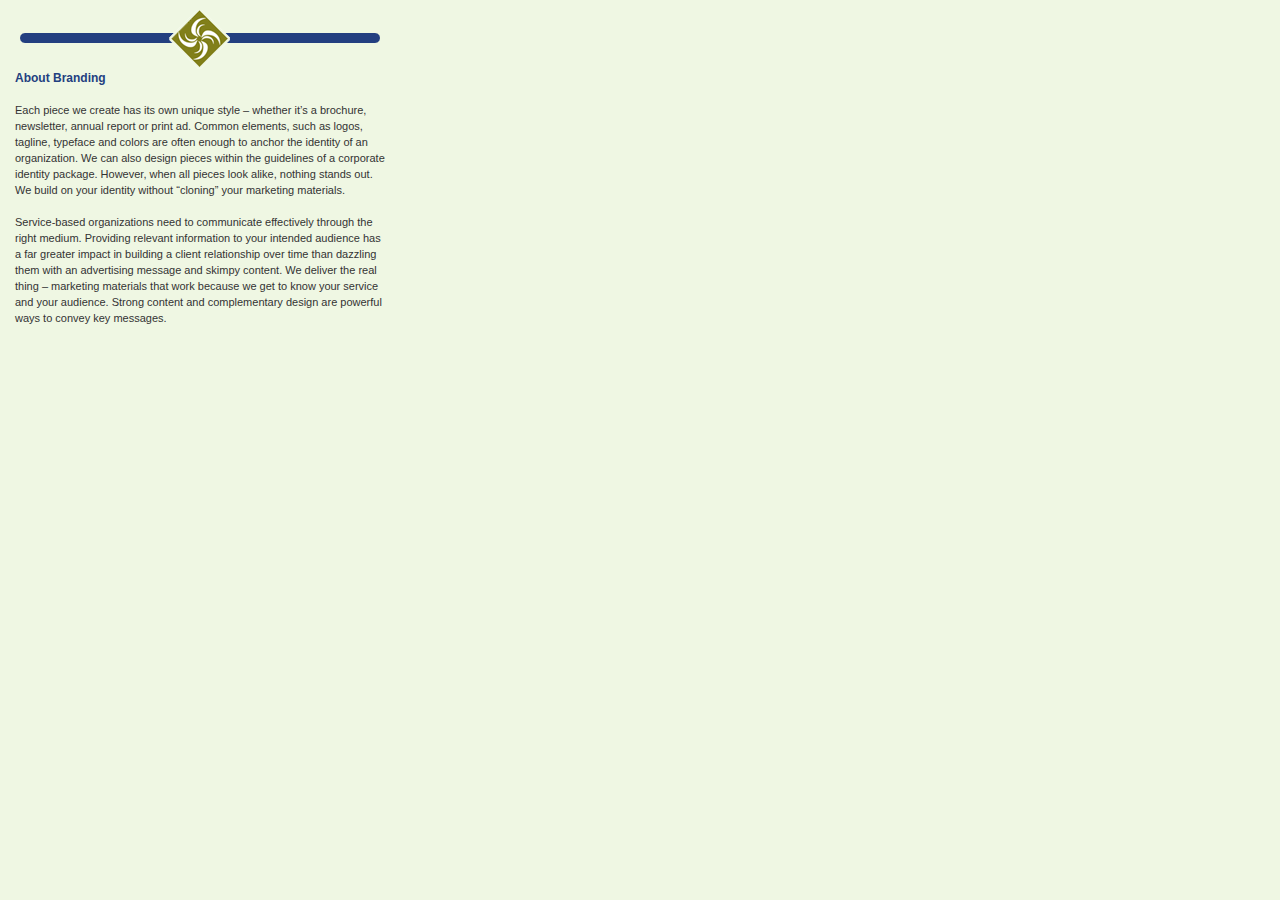
<file: about_branding.html>
<html>
<head>
<meta http-equiv="Content-Language" content="en-us">
<title>Cezat Creative Resources | Marketing Communication Products</title>

<meta name="keywords" content="marketing, newsletters, brochures, direct mail, springboard, specialty publications, copywriting, writing, healthcare, graphics, design, annual report, case statement, speech writing, senior marketing, publications consulting, marketing consulting, fundraising, philanthropy, print coordination, cezat, liz, elizabeth, michigan, plymouth, medical.">

<meta name="description" content="Cezat Creative Resources, Provides niche marketing for service-based organizations, professional services groups (e.g. medical, dental, financial, etc.), corporate departments (philanthropy, human resources) and hospitals, senior living centers and other organizations. We offer marketing consulting and communication materials such as speeches, reports, brochures, newsletters, publications, case statements and direct mail.">

<meta name="language" content="en-us">

<meta name="author" content="Cezat Creative Resources ">

<meta name="revisit-after" content="30 days">

<meta http-equiv="Content-Type" content="text/html; charset=windows-1252">

<link href="css/cezat_arial.css" rel="stylesheet" type="text/css">
<script type="text/javascript" src="js/common.js"></script>
</head>
<body leftMargin=0 topMargin=0 marginwidth="0" marginheight="0" bgcolor="#EFF7E3">

							<table border="0" width="400" cellspacing="0" cellpadding="0" id="table1">
								<tr>
									<td width="15">&nbsp;</td>
									<td width="370" valign="top">
								<p class="bodytext"><img src="images/tri_logo_head.gif" width="370" height="70"></p>
								<p class="bodytext"><span class="titleBlue">About Branding</span></p>
								<p class="bodytext">&nbsp;</p>
								<p class="bodytext">Each piece we create has its own unique style &ndash; whether
								  it&rsquo;s a brochure, newsletter, annual report or print ad. Common
								  elements, such as logos, tagline, typeface and colors are often enough
								  to anchor the identity of an organization. We can also design pieces
								  within the guidelines of a corporate identity package. However, when
								  all pieces look alike, nothing stands out. We build on your identity
								  without &ldquo;cloning&rdquo; your marketing materials.</p>
								<p>&nbsp;</p>
								<p class="bodytext">Service-based organizations need to communicate effectively
								  through the right medium. Providing relevant information to your intended
								  audience has a far greater impact in building a client relationship
								  over time than dazzling them with an advertising message and skimpy
								  content. We deliver the real thing &ndash; marketing materials that
								  work because we get to know your service and your audience. Strong
								  content and complementary design are powerful ways to convey key messages. </p>
								<p class="bodytext">&nbsp;</p></td>
									<td width="15">&nbsp;</td>
								</tr>
							</table>
																					
<script type="text/javascript">

  var _gaq = _gaq || [];
  _gaq.push(['_setAccount', 'UA-946070-31']);
  _gaq.push(['_trackPageview']);

  (function() {
    var ga = document.createElement('script'); ga.type = 'text/javascript'; ga.async = true;
    ga.src = ('https:' == document.location.protocol ? 'https://ssl' : 'http://www') + '.google-analytics.com/ga.js';
    var s = document.getElementsByTagName('script')[0]; s.parentNode.insertBefore(ga, s);
  })();

</script></body>
</html>
</file>
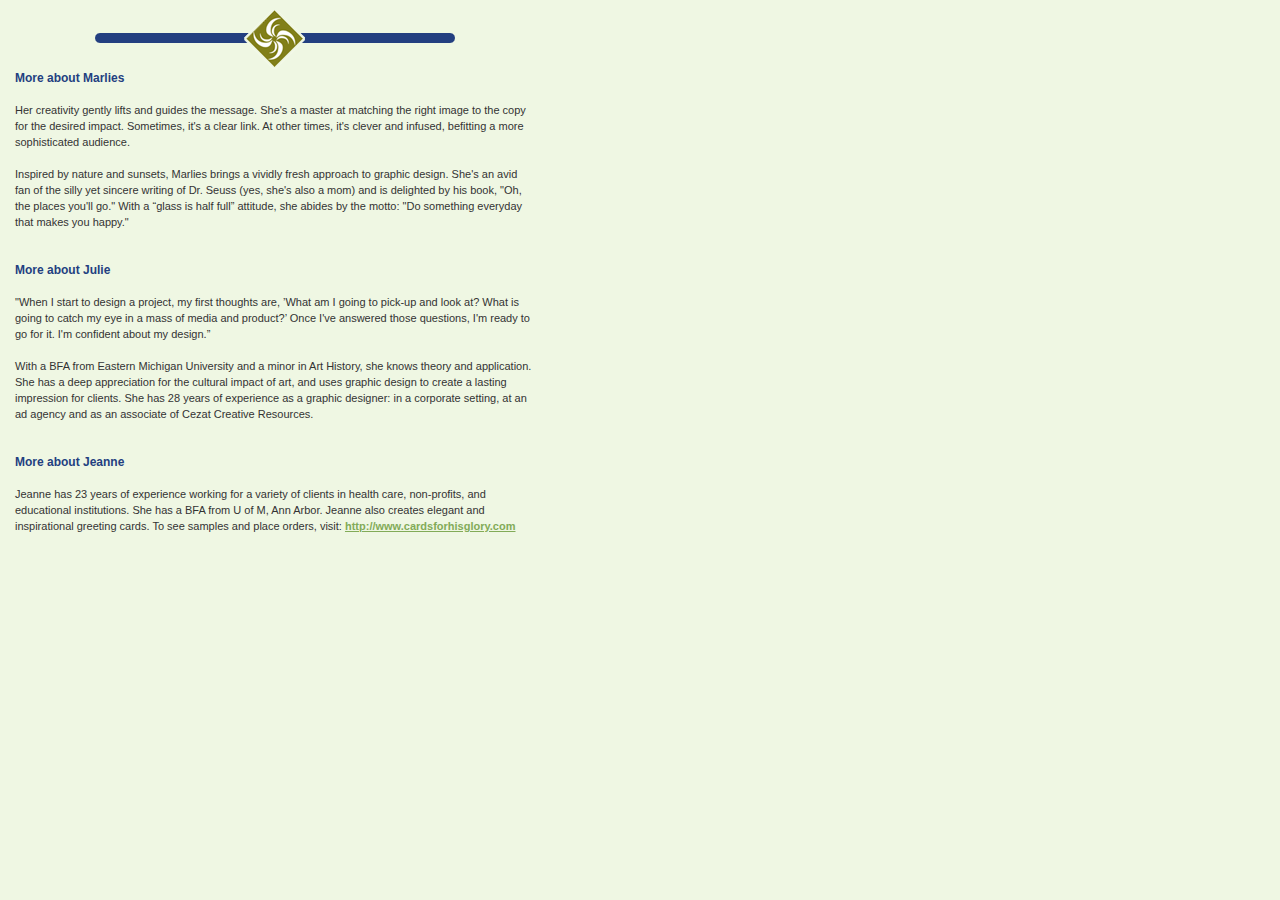
<file: about_designers.html>
<html>
<head>
<meta http-equiv="Content-Language" content="en-us">
<title>Cezat Creative Resources | About the Owner</title>

<meta name="keywords" content="marketing, newsletters, brochures, direct mail, springboard, specialty publications, copywriting, writing, healthcare, graphics, design, annual report, case statement, speech writing, senior marketing, publications consulting, marketing consulting, fundraising, philanthropy, print coordination, cezat, liz, elizabeth, michigan, plymouth, medical.">

<meta name="description" content="Cezat Creative Resources, Provides niche marketing for service-based organizations, professional services groups (e.g. medical, dental, financial, etc.), corporate departments (philanthropy, human resources) and hospitals, senior living centers and other organizations. We offer marketing consulting and communication materials such as speeches, reports, brochures, newsletters, publications, case statements and direct mail.">

<meta name="language" content="en-us">

<meta name="author" content="Cezat Creative Resources ">

<meta name="revisit-after" content="30 days">

<meta http-equiv="Content-Type" content="text/html; charset=windows-1252">

<link href="css/cezat_arial.css" rel="stylesheet" type="text/css">
<script type="text/javascript" src="js/common.js"></script>

</head>
<body leftMargin=0 topMargin=0 marginwidth="0" marginheight="0" bgcolor="#EFF7E3">

							<table border="0" width="550" cellspacing="0" cellpadding="0" id="table1">
								<tr>
									<td width="15"><img src="1.gif" width="15" height="5"></td>
									<td width="520" valign="top">
								      <p align="center" class="titleBlue"><img src="images/tri_logo_head.gif" width="370" height="70"></p>
									 
                                      <!--More About Marlies Begin-->		     
  								      <p class="titleBlue">More about Marlies</p>
								      <p class="titleBlue">&nbsp;</p>
								      <p class="bodytext">Her creativity gently lifts and guides the message. She's a master at matching the right image to the copy for the 
								        desired impact. Sometimes, it's a clear link. At other times, it's clever and infused, befitting a more sophisticated audience.</p>
								      <p>&nbsp;</p>
								      <p>Inspired by nature and sunsets, Marlies brings a vividly fresh approach to graphic design. She's an avid fan of the silly 
								        yet sincere writing of Dr. Seuss (yes, she's also a mom) and is delighted by his book, &quot;Oh, the places you'll go.&quot; 
								        With a &ldquo;glass is half full&rdquo; attitude, she abides by the motto: &quot;Do something everyday that makes you happy.&quot;</p>
								      <p>&nbsp;</p>
								      <p>&nbsp;</p>                                   
                                     
                                     
                                     <!--More About Julie Begin-->
                                      <p class="titleBlue">More about Julie</p>
								      <p class="titleBlue">&nbsp;</p>
								      <p>"When I start to design a project, my first thoughts are, &rsquo;What am I going to pick-up and look at? What is going to 
								        catch my eye in a mass of media and product?&rsquo; Once I've answered those questions, I'm ready to go for it. I'm confident 
								        about my design.&rdquo;</p>
								      <p>&nbsp;</p>
								      <p>With a BFA from Eastern Michigan University and a minor in Art History, she knows theory and 
								        application. She has a deep appreciation for the cultural impact of art, and uses graphic design to create a lasting 
								        impression for clients. She has 28 years of experience as a graphic designer: in a corporate setting, at an ad agency and 
								        as an associate of Cezat Creative Resources.</p>
								      <p>&nbsp;</p>
								      <p>&nbsp;</p>
                                      
                                      <!--More About Jeanne Begin-->
                                      <p class="titleBlue">More about Jeanne</p>
								      <p class="titleBlue">&nbsp;</p>
								      <p>Jeanne has 23 years of experience working for a variety of clients in health care, non-profits, and educational institutions.
                                         She has a BFA from U of M, Ann Arbor. Jeanne also creates elegant and inspirational greeting cards. To 
                                         see samples and place orders, visit: <a href="http://www.cardsforhisglory.com" target="_blank"><u>http://www.cardsforhisglory.com</u></a></p>
		
                                      <p>&nbsp;</p>
							      <p>&nbsp;</p></td>
									<td width="15"><img src="1.gif" width="15" height="5"></td>
								</tr>
							</table>
																					
<script type="text/javascript">

  var _gaq = _gaq || [];
  _gaq.push(['_setAccount', 'UA-946070-31']);
  _gaq.push(['_trackPageview']);

  (function() {
    var ga = document.createElement('script'); ga.type = 'text/javascript'; ga.async = true;
    ga.src = ('https:' == document.location.protocol ? 'https://ssl' : 'http://www') + '.google-analytics.com/ga.js';
    var s = document.getElementsByTagName('script')[0]; s.parentNode.insertBefore(ga, s);
  })();

</script></body>
</html>
</file>
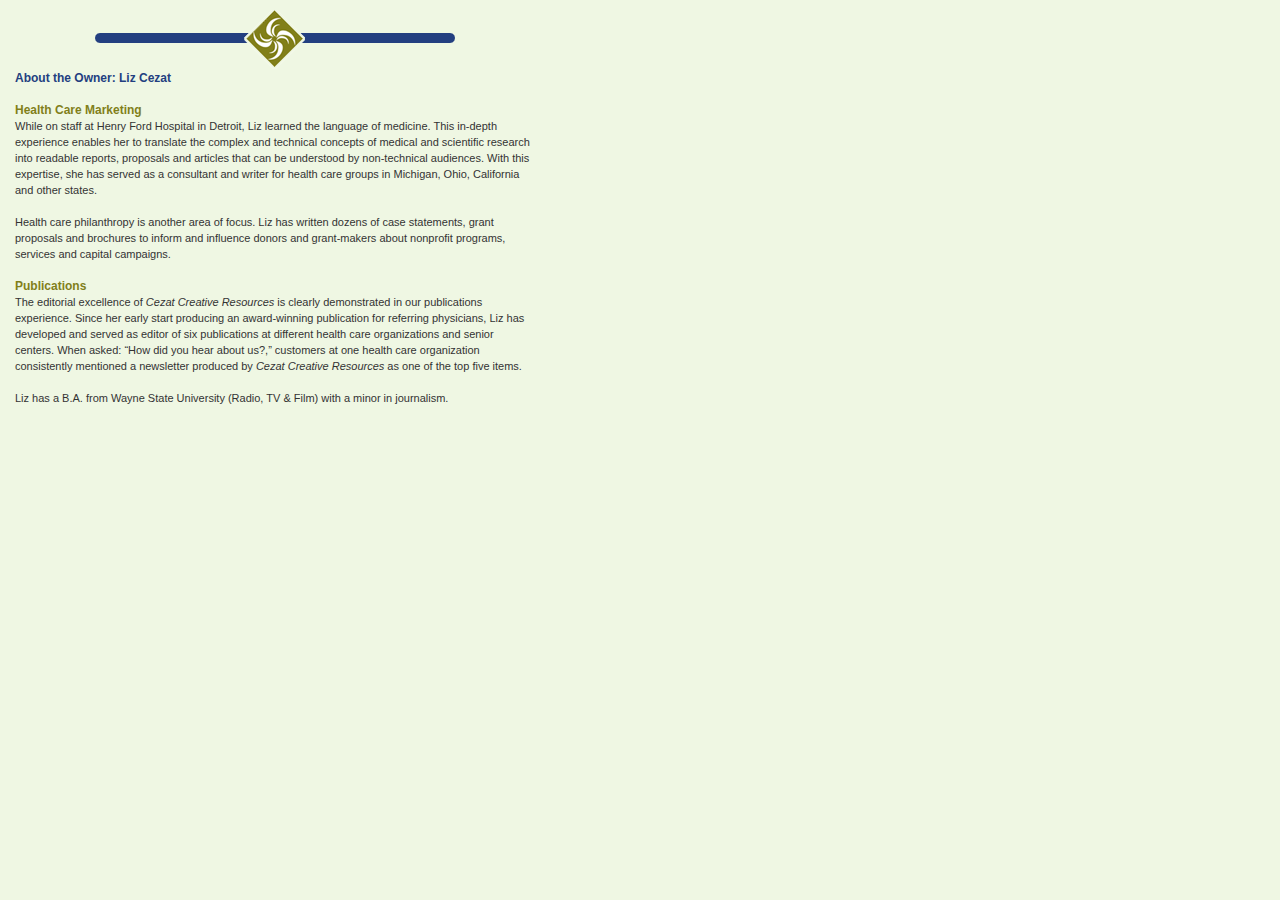
<file: about_owner.html>
<html>
<head>
<meta http-equiv="Content-Language" content="en-us">
<title>Cezat Creative Resources | About the Owner</title>

<meta name="keywords" content="marketing, newsletters, brochures, direct mail, springboard, specialty publications, copywriting, writing, healthcare, graphics, design, annual report, case statement, speech writing, senior marketing, publications consulting, marketing consulting, fundraising, philanthropy, print coordination, cezat, liz, elizabeth, michigan, plymouth, medical.">

<meta name="description" content="Cezat Creative Resources, Provides niche marketing for service-based organizations, professional services groups (e.g. medical, dental, financial, etc.), corporate departments (philanthropy, human resources) and hospitals, senior living centers and other organizations. We offer marketing consulting and communication materials such as speeches, reports, brochures, newsletters, publications, case statements and direct mail.">

<meta name="language" content="en-us">

<meta name="author" content="Cezat Creative Resources ">

<meta name="revisit-after" content="30 days">

<meta http-equiv="Content-Type" content="text/html; charset=windows-1252">

<link href="css/cezat_arial.css" rel="stylesheet" type="text/css">
<script type="text/javascript" src="js/common.js"></script>

</head>
<body leftMargin=0 topMargin=0 marginwidth="0" marginheight="0" bgcolor="#EFF7E3">

							<table border="0" width="550" cellspacing="0" cellpadding="0" id="table1">
								<tr>
									<td width="15"><img src="1.gif" width="15" height="5"></td>
									<td width="520" valign="top">
								      <p align="center" class="titleBlue"><img src="images/tri_logo_head.gif" width="370" height="70"></p>
								      <p class="titleBlue">About the Owner: Liz Cezat </p>
								      <p class="titleBlue">&nbsp;</p>
								      <p><b><span class="titleGreen">Health Care Marketing</span></b> <a name="healthcaremarketing"></a></p>
								      <p class="bodytext">While on staff at Henry Ford Hospital in Detroit, Liz learned
								        the language of medicine. This in-depth
								        experience enables her to translate the
								        complex and technical concepts of medical
								        and scientific research into readable reports, proposals and
								        articles that can be understood by non-technical audiences. With
								        this expertise, she has served as a consultant and writer for
								        health care groups in Michigan, Ohio, California and other states. </p>
								      <p>&nbsp;</p>
								      <p class="bodytext">Health care philanthropy is another area of focus. Liz has written
								        dozens of case statements, grant proposals and brochures to inform
								        and influence donors and grant-makers about nonprofit programs,
								        services and capital campaigns.</p>
								      <p class="bodytext">&nbsp;</p>
								      <p class="bodytext"><b><span class="titleGreen">Publications </span></b><a name="publications"></a></p>
								      <p class="bodytext">The editorial excellence of <em>Cezat Creative
								          Resources</em> is clearly demonstrated in our publications
								          experience. Since her early start producing
								          an award-winning publication for referring
								          physicians, Liz has developed and served as editor of six publications
								          at different health care organizations
								        and senior centers. When asked: &ldquo;How did you hear about
								        us?,&rdquo; customers
								          at one health care organization consistently
								          mentioned a newsletter produced by <em>Cezat Creative Resources</em> as
								          one of the top five items.</p>
								      <p class="bodytext">&nbsp;</p>
								      <p class="bodytext">Liz has a B.A. from Wayne State University (Radio, TV &amp; Film) with a minor in journalism. </p>
								      <p class="bodytext">&nbsp;</p>
								      <p class="bodytext">&nbsp;</p>
							      </td>
									<td width="15"><img src="1.gif" width="15" height="5"></td>
								</tr>
							</table>
																					
<script type="text/javascript">

  var _gaq = _gaq || [];
  _gaq.push(['_setAccount', 'UA-946070-31']);
  _gaq.push(['_trackPageview']);

  (function() {
    var ga = document.createElement('script'); ga.type = 'text/javascript'; ga.async = true;
    ga.src = ('https:' == document.location.protocol ? 'https://ssl' : 'http://www') + '.google-analytics.com/ga.js';
    var s = document.getElementsByTagName('script')[0]; s.parentNode.insertBefore(ga, s);
  })();

</script></body>
</html>
</file>
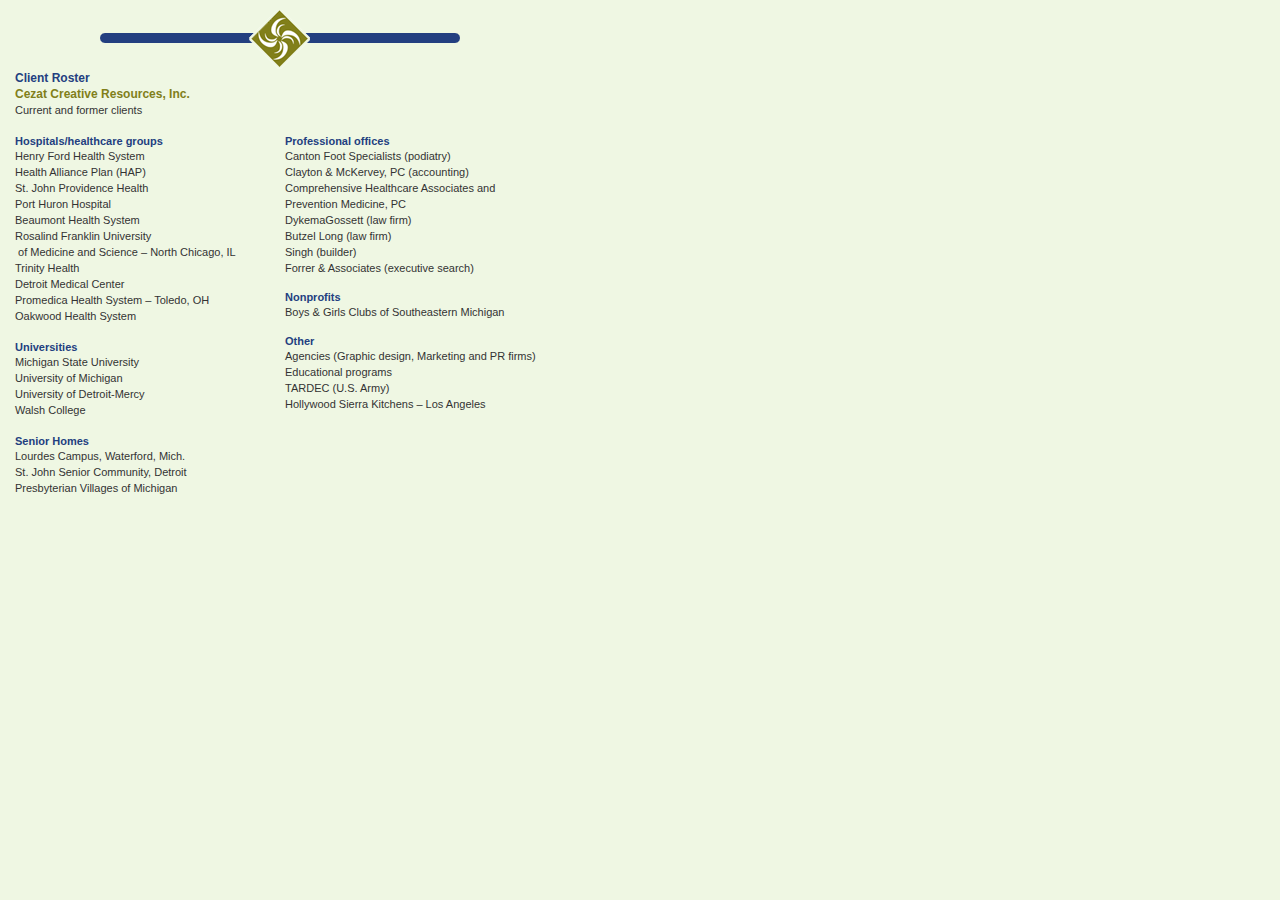
<file: client_roster.html>
<html>
<head>
<meta http-equiv="Content-Language" content="en-us">
<title>Cezat Creative Resources | Client Roster</title>
<meta name="keywords" content="marketing, newsletters, brochures, direct mail, springboard, specialty publications, copywriting, writing, healthcare, graphics, design, annual report, case statement, speech writing, senior marketing, publications consulting, marketing consulting, fundraising, philanthropy, print coordination, cezat, liz, elizabeth, michigan, plymouth, medical.">
<meta name="description" content="Cezat Creative Resources, Provides niche marketing for service-based organizations, professional services groups (e.g. medical, dental, financial, etc.), corporate departments (philanthropy, human resources) and hospitals, senior living centers and other organizations. We offer marketing consulting and communication materials such as speeches, reports, brochures, newsletters, publications, case statements and direct mail.">
<meta name="language" content="en-us">
<meta name="author" content="Cezat Creative Resources ">
<meta name="revisit-after" content="30 days">
<meta http-equiv="Content-Type" content="text/html; charset=windows-1252">

<link href="css/cezat_arial.css" rel="stylesheet" type="text/css">
<script type="text/javascript" src="js/common.js"></script>

</head>
<body leftMargin=0 topMargin=0 marginwidth="0" marginheight="0" bgcolor="#EFF7E3">

							<table border="0" width="560" cellspacing="0" cellpadding="0" id="table1">
								<tr>
									<td width="15">&nbsp;</td>
									<td width="530" valign="top">
								      <p align="center" class="titleBlue"><img src="images/tri_logo_head.gif" width="370" height="70"></p>
								      <p class="bodytext"><span class="titleBlue">Client Roster<br>
								      </span><span class="titleGreen">Cezat Creative Resources, Inc.<br>
								      </span>								      Current and former clients</p>
								      <p class="titleBlue">&nbsp;</p>
								      <table width="100%" border="0" cellspacing="0" cellpadding="0">
                                        <tr>
                                          <td width="260" valign="top"><p class="columnmenu">Hospitals/healthcare
                                              groups </p>
                                            <p> Henry Ford Health System <br>
                                              Health Alliance Plan (HAP) <br>
                                              St. John Providence Health<br>
                                              Port Huron Hospital <br>
                                              Beaumont Health System<br>
                                              Rosalind Franklin University <br>
                                              &nbsp;of Medicine and Science &ndash; North Chicago, IL <br>

                                              Trinity Health <br>
                                              Detroit Medical Center <br>
                                              Promedica Health System &ndash; Toledo, OH<br>
                                              Oakwood Health System</p>
                                          <p>&nbsp;</p>
                                          <p class="columnmenu">Universities </p>
                                          <p> Michigan  State University<br>
                                            University of Michigan                                            <br>
                                            University of Detroit-Mercy<br>
                                            Walsh College
                                          </p>
                                          <p>&nbsp;</p>
                                          <p class="columnmenu">Senior Homes </p>
                                          <p> Lourdes Campus, Waterford, Mich.<br>
                                          St. John Senior Community, Detroit <br>
                                          Presbyterian Villages of Michigan</p>
                                          <p>&nbsp;</p>
                                          <p class="columnmenu">&nbsp;</p>                                          </td>
                                          <td width="10"><img src="1.gif" width="10" height="10"></td>
                                          <td width="260" valign="top">
                                          <p class="columnmenu"><strong>Professional offices</strong> </p>
                                           <p>Canton Foot Specialists (podiatry)<br>
                                              Clayton &amp; McKervey, PC (accounting)<br>
                                              Comprehensive Healthcare Associates
                                              and Prevention Medicine, PC<br>
                                              DykemaGossett (law firm)<br>
                                              Butzel Long (law firm) <br>
                                              Singh (builder)<br>
                                              Forrer &amp; Associates (executive search)
                                           </p>
                                            <p class="columnmenu">&nbsp;</p>
                                            
                                            <p class="columnmenu">Nonprofits</p>
                                            <p>Boys & Girls Clubs of Southeastern Michigan</p>
                                            <p class="columnmenu">&nbsp;</p>
                                            
                                            <p class="columnmenu">Other </p>
                                            <p>Agencies (Graphic design, Marketing and PR firms)<br>
												Educational programs<br>
												TARDEC (U.S. Army)<br>
												Hollywood Sierra Kitchens &ndash; Los Angeles
                                            </p>
                                          <p>&nbsp;</p>
                                          <p>&nbsp;</p></td>
                                        </tr>
                                      </table>
								      <p class="titleBlue">&nbsp;</p>
							      </td>
									<td width="15">&nbsp;</td>
								</tr>
</table>																			
<script type="text/javascript">

  var _gaq = _gaq || [];
  _gaq.push(['_setAccount', 'UA-946070-31']);
  _gaq.push(['_trackPageview']);

  (function() {
    var ga = document.createElement('script'); ga.type = 'text/javascript'; ga.async = true;
    ga.src = ('https:' == document.location.protocol ? 'https://ssl' : 'http://www') + '.google-analytics.com/ga.js';
    var s = document.getElementsByTagName('script')[0]; s.parentNode.insertBefore(ga, s);
  })();

</script></body>
</html>
</file>
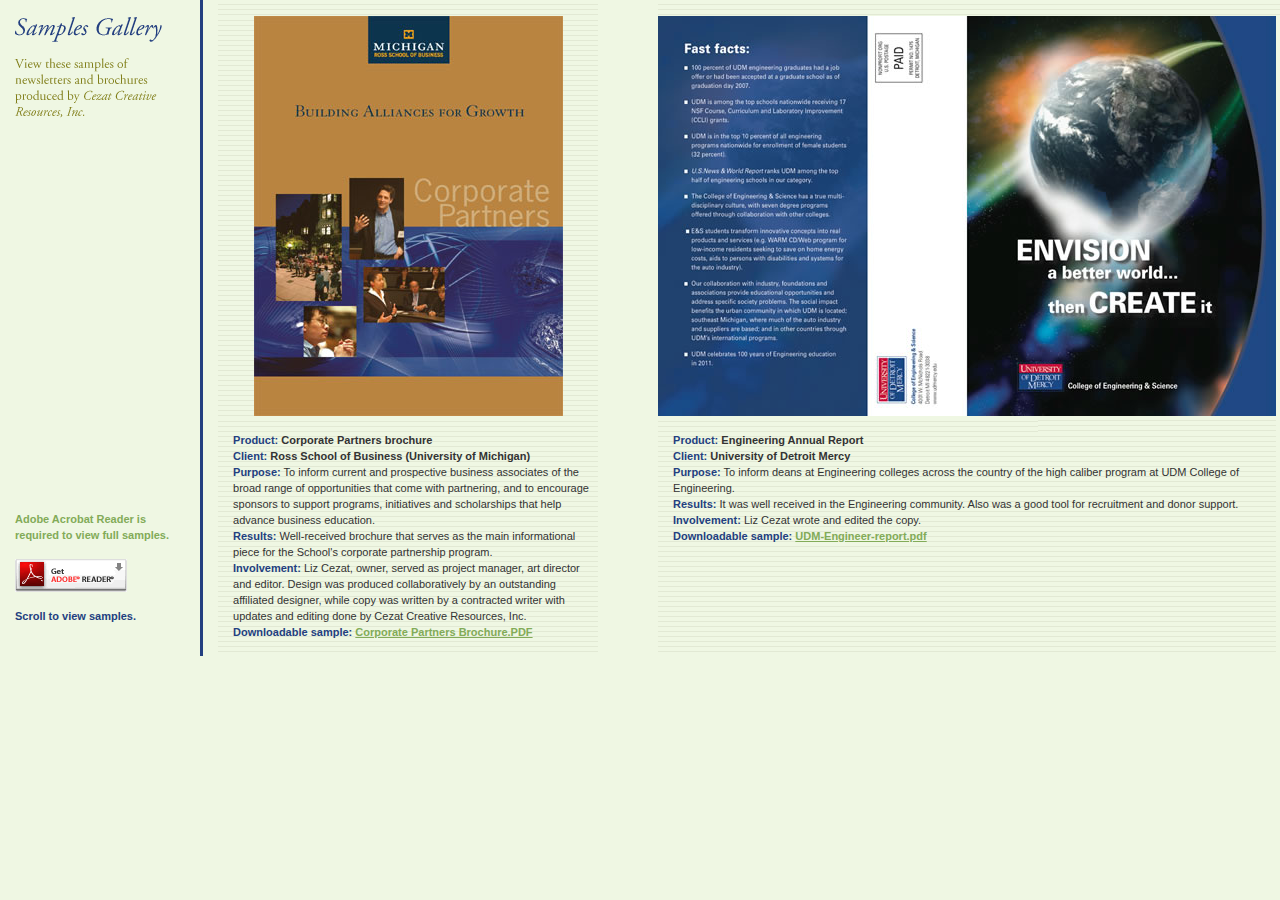
<file: samples.html>
<html>
<head>
<meta http-equiv="Content-Language" content="en-us">
<title>Cezat Creative Resources | Samples</title>
<meta name="language" content="en-us">
<meta name="author" content="Cezat Creative Resources ">
<meta name="revisit-after" content="30 days">
<meta http-equiv="Content-Type" content="text/html; charset=windows-1252">

<link href="css/cezat_arial.css" rel="stylesheet" type="text/css">
<script type="text/javascript" src="js/common.js"></script>

</head>
<body leftMargin=0 topMargin=0 marginwidth="0" marginheight="0" bgcolor="#EFF7E3">

<table border="0" cellpadding="0" cellspacing="0">
  <tr>
    <td><img src="1.gif" width="200" height="15"></td>
    <td width="2" bgcolor="#233F80">&nbsp;</td>
    <td width="15">&nbsp;</td>
    <td class="grnPinstripe">&nbsp;</td>
    <td><img src="1.gif" width="60" height="8"></td>
    <td class="grnPinstripe">&nbsp;</td>
    <td width="15" class="grnPinstripe"><img src="1.gif" width="60" height="8"></td>
    <td class="grnPinstripe"><a name="sample_philanthropy"></a></td>
    <td><img src="1.gif" width="60" height="15"></td>
    <td class="grnPinstripe"><a name="sample_insurance" id="sample_insurance"></a></td>
    <td><img src="1.gif" width="60" height="15"></td>
    <td class="grnPinstripe"><a name="sample_medicalminute" id="sample_medicalminute"></a></td>
    <td><img src="1.gif" width="60" height="15"></td>
    <td class="grnPinstripe"><a name="sample_cardiaccare"></a></td>
    <td><img src="1.gif" width="60" height="15"></td>
    <td class="grnPinstripe"><a name="sample_podiatry"></a></td>
    <td><img src="1.gif" alt="" width="60" height="9"></td>
    <td class="grnPinstripe"><a name="sample_bgcnewsletter"></a>
    <td><img src="1.gif" alt="" width="60" height="9"></td>
    <td class="grnPinstripe"><a name="sample_bgcnewsletter"></a>    
    <td><img src="1.gif" alt="" width="60" height="9"></td>
    <td class="grnPinstripe">&nbsp;</td>
    <td><img src="1.gif" width="60" height="9"></td>
    <td class="grnPinstripe"><a name="sample_privatepractice"></a></td>
    <td><img src="1.gif" width="60" height="15"></td>
    <td class="grnPinstripe"><a name="sample_recruitment"></a></td>
    <td><img src="1.gif" width="40" height="15"></td>
  </tr>
  <tr>
    <td><p><img src="images/samples/intro_arrow.gif" width="200" height="400" border="0"></p>    </td>
    <td width="2" bgcolor="#233F80">&nbsp;</td>
    <td width="15">&nbsp;</td>
    <td class="grnPinstripe"><div align="center"><a href="docs/samples/Corporate_Partners_Brochure.pdf" target="_blank"><img src="images/samples/corp_partners_brochure.jpg" alt="Click to download PDF" width="309" height="400" border="0"></a></div></td>
    <td>&nbsp;</td>
    <td class="grnPinstripe"><div align="center"><a href="docs/samples/UDM-Engineer-report.pdf" target="_blank"><img src="images/samples/UDM-Engineer-report.jpg" alt="Click to download PDF" width="618" height="400" border="0"></a></div></td>
    <td width="15">&nbsp;</td>
    <td class="grnPinstripe"><div align="center">
      <table width="837" border="0" cellspacing="0" cellpadding="0">
        <tr>
          <td><a href="docs/samples/2006_Report_to_donors.pdf" target="_blank"><img src="images/samples/st_johns_annual_report_2007.gif" alt="Click to download PDF" width="518" height="400" border="0"></a></td>
          <td><img src="1.gif" width="10" height="10"></td>
          <td><a href="docs/samples/SJ-09report.pdf" target="_blank"><img src="images/samples/SJ-09-report.jpg" alt="Click to download PDF" width="308" height="399" border="0"></a></td>
          </tr>
        </table>
    </div></td>
    <td>&nbsp;</td>
    <td class="grnPinstripe"><div align="center"><a href="docs/samples/Health_Insurance_Booklet.pdf" target="_blank"><img src="images/samples/hap_brochure.jpg" alt="Click to download PDF" width="336" height="400" border="0"></a></div></td>
    <td>&nbsp;</td>
    <td class="grnPinstripe"><div align="center"><a href="docs/samples/Healthcare_Newsletter.pdf" target="_blank"><img src="images/samples/medical_minute.jpg" alt="Click to download PDF" width="654" height="400" border="0"></a></div></td>
    <td>&nbsp;</td>
    <td class="grnPinstripe"><div align="center"><a href="docs/samples/Cardiac_Care_Newsletter.pdf" target="_blank"><img src="images/samples/partners_at_heart.jpg" alt="Click to download PDF" width="436" height="400" border="0"></a></div></td>
    <td>&nbsp;</td>
    <td class="grnPinstripe"><div>
      <div align="center"><a href="docs/samples/Podiatry_Newsletter.pdf" target="_blank"><img src="images/samples/podiatry_newsletter_1.jpg" alt="Click to download PDF" width="243" height="400" border="0"></a><a href="docs/samples/Podiatry_Newsletter.pdf" target="_blank"></a><img src="images/samples/podiatry_newsletter_2.jpg" width="243" height="400"></div>
    </div>    </td>
    <td>&nbsp;</td>
    <td class="grnPinstripe"><div align="center">
      <table border="0" cellspacing="0" cellpadding="0">
        <tr>
          <td><a href="docs/samples/B-GCSM_WinterNL09.pdf" target="_blank"><img src="images/samples/BGC_kids_first-winter09.jpg" alt="Click to download PDF" width="308" height="399" border="0"></a></td>
          <td><img src="1.gif" width="10" height="10"></td>
          <td><a href="docs/samples/B-GCSM_SummerNL10.pdf" target="_blank"><img src="images/samples/BGC_kids_first-summer10.jpg" alt="Click to download PDF" width="308" height="399" border="0"></a></td>
        </tr>
      </table>
    <a href="docs/samples/BGCSM_Newsletter.pdf" target="_blank"></a></div></td>
    <td>&nbsp;</td>
    <td class="grnPinstripe"><div align="center">
      <table border="0" cellspacing="0" cellpadding="0">
        <tr>
          <td><a href="docs/samples/B-GC-2008-Report.pdf" target="_blank"><img src="images/samples/B-GC-2008-Report.jpg" alt="Click to download PDF" width="308" height="399" border="0"></a></td>
          <td><img src="1.gif" width="10" height="10"></td>
          <td><a href="docs/samples/B-GC-2009-Report.pdf" target="_blank"><img src="images/samples/B-GC-2009-Report.jpg" alt="Click to download PDF" width="308" height="399" border="0"></a></td>
        </tr>
      </table>
      <a href="docs/samples/BGCSM_Newsletter.pdf" target="_blank"></a></div></td>
    <td>&nbsp;</td>
    <td class="grnPinstripe"><div align="center"><a href="docs/samples/PVM-Annreport-07.pdf" target="_blank"><img src="images/samples/PVM-Annreport-07.jpg" alt="Click to download PDF" width="281" height="400" border="0"></a></div></td>
    <td>&nbsp;</td>
    <td class="grnPinstripe"><div align="center"><a href="docs/samples/Physician_Brochure.pdf" target="_blank"><img src="images/samples/physician_brochure.jpg" alt="Click to download PDF" width="518" height="400" border="0"></a></div></td>
    <td>&nbsp;</td>
    <td class="grnPinstripe"><div align="center"><a href="docs/samples/Recruitment_Agency_Brochure.pdf" target="_blank"><img src="images/samples/recruitment_agency_brochure.jpg" alt="Click to download PDF" width="518" height="400" border="0"></a></div></td>
    <td>&nbsp;</td>
  </tr>
  <tr>
    <td><img src="1.gif" width="200" height="15"></td>
    <td width="2" bgcolor="#233F80">&nbsp;</td>
    <td width="15"><img src="1.gif" width="15" height="15"></td>
    <td class="grnPinstripe"><span class="grnPinstripe"><img src="1.gif" width="380" height="15" class="grnPinstripe"></span></td>
    <td>&nbsp;</td>
    <td class="grnPinstripe"><span class="grnPinstripe"><img src="1.gif" width="380" height="15" class="grnPinstripe"></span></td>
    <td width="15">&nbsp;</td>
    <td class="grnPinstripe"><span class="grnPinstripe"><img src="1.gif" width="369" height="15"></span></td>
    <td>&nbsp;</td>
    <td class="grnPinstripe"><img src="1.gif" width="396" height="15"></td>
    <td>&nbsp;</td>
    <td class="grnPinstripe"><span class="grnPinstripe"><img src="1.gif" width="714" height="15"></span></td>
    <td>&nbsp;</td>
    <td class="grnPinstripe"><img src="1.gif" width="496" height="15"></td>
    <td>&nbsp;</td>
    <td class="grnPinstripe"><span class="grnPinstripe"><img src="1.gif" width="546" height="15"></span></td>
    <td>&nbsp;</td>
    <td class="grnPinstripe"><span class="grnPinstripe"><img src="1.gif" alt="" width="446" height="15"></span></td>
    <td>&nbsp;</td>
    <td class="grnPinstripe"><span class="grnPinstripe"><img src="1.gif" alt="" width="446" height="15"></span></td>
    <td>&nbsp;</td>
    <td class="grnPinstripe"><span class="grnPinstripe"><img src="1.gif" width="380" height="15" class="grnPinstripe"></span></td>
    <td>&nbsp;</td>
    <td class="grnPinstripe"><img src="1.gif" width="578" height="15"></td>
    <td>&nbsp;</td>
    <td class="grnPinstripe"><img src="1.gif" width="578" height="15"></td>
    <td>&nbsp;</td>
  </tr>
  <tr>
    <td valign="bottom"><table width="100%" border="0" cellspacing="0" cellpadding="0">
      <tr>
        <td><img src="1.gif" width="15" height="15"></td>
        <td><p><a href="http://www.adobe.com/products/acrobat/readstep2.html" target="_blank">Adobe
          Acrobat Reader is required to view full samples.</a></p>
          <p><a href="http://www.adobe.com/products/acrobat/readstep2.html" target="_blank"><br>
            </a><a href="http://www.adobe.com/products/acrobat/readstep2.html" target="_blank" class="bodytext"><img src="images/get_adobe_reader.gif" width="112" height="33" border="0"></a></p></td>
        <td><img src="1.gif" width="15" height="15"></td>
      </tr>
      <tr>
        <td>&nbsp;</td>
        <td>&nbsp;</td>
        <td>&nbsp;</td>
      </tr>
      <tr>
        <td>&nbsp;</td>
        <td class="columnmenu">Scroll to view samples.</td>
        <td>&nbsp;</td>
      </tr>
    </table>
      <p>&nbsp;</p>
    <p>&nbsp;</p></td>
    <td width="2" valign="top" bgcolor="#233F80">&nbsp;</td>
    <td width="15" valign="top">&nbsp;</td>
    <td valign="top" class="grnPinstripe"><div class="bodytextsamples">
      <p><span class="columnmenu">Product:</span> <strong>Corporate Partners brochure</strong></p>
      <p><span class="columnmenu">Client:</span> <strong>Ross School of Business (University of Michigan)</strong></p>
      <p><span class="columnmenu">Purpose:</span> To inform current and prospective
        business associates of the broad range of opportunities that come with
        partnering, and to encourage sponsors to support programs, initiatives
        and scholarships that help advance business education.</p>
      <p><span class="columnmenu">Results:</span> Well-received brochure that serves as the main informational
        piece for the School's corporate partnership program.</p>
      <p><span class="columnmenu">Involvement:</span> Liz Cezat, owner, served as project manager, art director
        and editor. Design was produced collaboratively by an outstanding affiliated
        designer, while copy was written by a contracted writer with updates
        and editing done by Cezat Creative Resources, Inc.</p>
      <p><span class="bodytext"><span class="columnmenu">Downloadable sample:</span> <a href="docs/samples/Corporate_Partners_Brochure.pdf">Corporate Partners Brochure.PDF</a></span><br>
        <br>
      </p>
    </div></td>
    <td valign="top">&nbsp;</td>
    <td valign="top" class="grnPinstripe"><div class="bodytextsamples">
      <p><span class="columnmenu">Product:</span> <strong>Engineering Annual Report</strong></p>
      <p><span class="columnmenu">Client:</span> <strong>University of Detroit Mercy</strong></p>
      <p><span class="columnmenu">Purpose:</span> To inform deans at Engineering colleges across the country of the high caliber program at UDM College of Engineering. </p>
      <p><span class="columnmenu">Results:</span> It was well received in the Engineering community. Also was a good tool for recruitment and donor support.</p>
      <p><span class="columnmenu">Involvement:</span> Liz Cezat wrote and edited the copy.</p>
      <p><span class="bodytext"><span class="columnmenu">Downloadable sample:</span> <a href="docs/samples/UDM-Engineer-report.pdf">UDM-Engineer-report.pdf</a></span><br>
        <br>
      </p>
    </div></td>
    <td valign="top">&nbsp;</td>
    <td valign="top" class="grnPinstripe"><div class="bodytextsamples">
      <p class="bodytext"><span class="columnmenu">Product:</span> <strong>Philanthropy
        booklet</strong></p>
      <p class="bodytext"><span class="columnmenu">Client:</span> <strong>St.
        John Health </strong></p>
      <p class="bodytext"> <span class="columnmenu">Purpose:</span> An overview
        of the year and how donor support helped fund various programs, equipment
        and facilities. It includes an extensive donor recognition list. </p>
      <p class="bodytext"><span class="columnmenu">Results:</span> Built a stronger
        relationship between the organization and donors, making donors feel
        appreciated and paving the way for future support.</p>
      <p class="bodytext"><span class="columnmenu">Involvement:</span> (2009) Owner Liz Cezat edited the copy and was art director and project manager. Julie was the graphic designer. <br>
        We adhered to corporate branding guidelines. The organization name changed to St. John Providence Health System in Spring 2010.<br>
        (2008) Liz wrote the copy and edited some client-provided articles and was project manager and art director; Julie was the graphic designer.</p>
      <p class="bodytext"><span class="columnmenu">Downloadable sample:</span> <a href="docs/samples/2006_Report_to_donors.pdf">2006 Report to donors.PDF</a></p>
  <p class="bodytext"><span class="columnmenu">Downloadable sample:</span> <a href="docs/samples/SJ-09report.pdf">2009 Report to donors.PDF</a></p>
      <br>
      </p>
    </div>    </td>
    <td valign="top">&nbsp;</td>
    <td valign="top" class="grnPinstripe"><div class="bodytextsamples">
      <p class="bodytext"><span class="columnmenu">Product:</span> <strong>Health
          insurance booklet</strong></p>
      <p class="bodytext"> <span class="columnmenu">Client:</span> <strong>Health
          Alliance Plan</strong></p>
      <p class="bodytext"> <span class="columnmenu">Purpose:</span> This spiral-bound
        booklet informed financial advisers of health insurance for seniors that
        could benefit their clients &ndash; both individuals and groups (business
        owners).</p>
      <p class="bodytext"> <span class="columnmenu">Results:</span> Opened a
        new niche for selling insurance and helped make a new referral group
        receptive to talking about health insurance with their wealthy and upper
        middle-class clients. </p>
      <p class="bodytext"> <span class="columnmenu">Downloadable sample:</span> <a href="docs/samples/Health_Insurance_Booklet.pdf">Health
          Insurance Booklet.PDF</a></p>
    </div>      </td>
    <td valign="top">&nbsp;</td>
    <td valign="top" class="grnPinstripe"><div class="bodytextsamples">
      <p class="bodytext"><strong class="columnmenu">Product:</strong> <strong>Medical
          Minute, tri-fold newsletter </strong></p>
      <p class="bodytext"> <strong class="columnmenu">Client:</strong> <strong>Henry
          Ford Health System </strong></p>
      <p class="bodytext"> <strong class="columnmenu">Purpose:</strong> Semi-monthly
        newsletter to inform new patients of medical procedures and clinic services. </p>
      <p class="bodytext"> <strong class="columnmenu">Accolades:</strong> Mentioned
        as one of top five ways patients heard about a service that they obtained
        for themselves or a family member. </p>
      <p class="bodytext"> <strong class="columnmenu">Downloadable sample:</strong> <a href="docs/samples/Healthcare_Newsletter.pdf" class="bodytext">Healthcare
          Newsletter.PDF</a></p>
    </div>
      <p class="bodytext">&nbsp;</p>      </td>
    <td valign="top">&nbsp;</td>
    <td valign="top" class="grnPinstripe"><div class="bodytextsamples">
      <p class="bodytext"><span class="columnmenu">Product:</span> <strong>Partners
          at Heart, 4-page newsletter</strong></p>
      <p class="bodytext"> <span class="columnmenu">Client:</span> <strong>Port
          Huron Hospital and Mercy Hospital, a joint venture for cardiac care </strong></p>
      <p class="bodytext"> <span class="columnmenu">Purpose:</span> Describe
        services of program, events and patient success stories to build loyalty
        for this service.</p>
      <p class="bodytext"> <span class="columnmenu">Results:</span> Built awareness
        and educated patients about the program&rsquo;s full spectrum of services;
        helped keep local residents loyal to this program rather than leaving
        town to get care from a metropolitan hospital. </p>
      <p class="bodytext"> <span class="columnmenu">Downloadable sample:</span> <a href="docs/samples/Cardiac_Care_Newsletter.pdf">Cardiac
          Care Newsletter.PDF</a></p>
    </div>
      <p class="bodytext">&nbsp;</p>      </td>
    <td valign="top">&nbsp;</td>
    <td valign="top" class="grnPinstripe"><div class="bodytextsamples">
      <p class="bodytext"><span class="columnmenu">Product:</span> <strong>Footnotes
          newsletter</strong></p>
      <p class="bodytext"> <span class="columnmenu">Client:</span> <strong>Canton
          Foot Specialists</strong></p>
      <p class="bodytext"> <span class="columnmenu">Purpose:</span> Describe
        services of clinic to encourage loyalty among patients and referrals
        among patients and physicians.</p>
      <p class="bodytext"> <span class="columnmenu">Results:</span> Has increased
        patient appointments in the months following newsletter delivery</p>
      <p class="bodytext"> <span class="columnmenu">Downloadable sample:</span> <a href="docs/samples/Podiatry_Newsletter.pdf">Podiatry
          Newsletter.PDF</a></p>
    </div>
      <p class="bodytext">&nbsp;</p>      </td>
    <td valign="top">&nbsp;</td>
    <td valign="top" class="grnPinstripe"><div class="bodytextsamples">
      <p class="bodytext"><span class="columnmenu">Product:</span> <strong>
        Newsletter</strong></p>
      <p class="bodytext"> <span class="columnmenu">Client:</span> <strong>Boys &amp; Girls Clubs of Southeastern Michigan</strong></p>
      <p class="bodytext"> <span class="columnmenu">Purpose:</span> Written and designed by Cezat Creative Resources, the &quot;Kids First&quot; newsletter updates an older, two-color version. With its bright colors and lively graphics, the newsletter informs donors and corporate contributors about the organization's programs and results to engender greater support.</p>
      <p class="bodytext"> <span class="columnmenu">Results:</span> This is the third year of the redesigned newsletter. The newsletters communicate the goals of the Clubs, which has helped increase awareness and prompted enhanced giving by individuals.</p>
      <p class="bodytext"> <span class="columnmenu">Downloadable sample:</span> <a href="docs/samples/B-GCSM_WinterNL09.pdf">Winter-09-B&amp;GC Newsletter.PDF</a></p>
      <p class="bodytext"><span class="columnmenu">Downloadable sample:</span> <a href="docs/samples/B-GCSM_SummerNL10.pdf">Summer-10-B&amp;GC Newsletter.PDF</a></p>
      <p>&nbsp;</p>
      </div></td>
    <td valign="top">&nbsp;</td>
    <td valign="top" class="grnPinstripe"><div class="bodytextsamples">
      <p class="bodytext"><span class="columnmenu">Product:</span> <strong> 2008 &amp; 2009 Annual Reports</strong></p>
      <p class="bodytext"> <span class="columnmenu">Client:</span> <strong>Boys &amp; Girls Clubs of Southeastern Michigan</strong></p>
      <p class="bodytext"> <span class="columnmenu">Purpose:</span> To provide donor recognition and update the greater community on achievements and activities.</p>
      <p class="bodytext"> <span class="columnmenu">Results:</span> Well received by donors, schools, government and commerce. <br>
        <span class="columnmenu">Involvement:</span> Owner Liz Cezat wrote the copy, was art director and took many of the photos in the 2009 copy.  Julie produced these colorful layouts. Jeanne took most of the photos in the 2008 report.</p>
      <p class="bodytext"> <span class="columnmenu">Downloadable sample:</span> <a href="docs/samples/B-GC-2008-Report.pdf">B-GC-2008-Report.pdf</a></p>
      <p class="bodytext"><span class="columnmenu">Downloadable sample:</span> <a href="docs/samples/B-GC-2009-Report.pdf">B-GC-2009-Report.pdf</a></p>
      <p>&nbsp;</p>
    </div></td>
    <td valign="top">&nbsp;</td>
    <td valign="top" class="grnPinstripe"><div class="bodytextsamples">
      <p><span class="columnmenu">Product:</span> <strong>Annual Report</strong></p>
      <p><span class="columnmenu">Client:</span> <strong>Presbyterian Villages of Michigan</strong></p>
      <p><span class="columnmenu">Purpose:</span> To share stories of seniors who reside at a PVM residence and contributed to society as members of &quot;The Greatest Generation.&quot;</p>
      <p><span class="columnmenu">Results:</span> Helped the organization celebrate a milestone anniversary and was a tribute to seniors. Told their story on a personal level to community leaders, donors and other supporters.</p>
      <p><span class="columnmenu">Involvement:</span> Liz Cezat wrote the profiles of seniors and edited copy in the front section of the book.</p>
      <p><span class="bodytext"><span class="columnmenu">Downloadable sample:</span> <a href="docs/samples/PVM-Annreport-07.pdf">PVM-Annreport-07.pdf</a></span><br>
        <br>
      </p>
    </div></td>
    <td valign="top">&nbsp;</td>
    <td valign="top" class="grnPinstripe"><div class="bodytextsamples">
      <p class="bodytext"><span class="columnmenu">Product:</span> <strong>Private
          practice brochure </strong></p>
      <p class="bodytext"> <span class="columnmenu">Client:</span> <strong>Comprehensive
          Healthcare Associates and Prevention Medicine, PC </strong></p>
      <p class="bodytext"> <span class="columnmenu">Purpose:</span> Describe
        services of physician who is an oncologist and hematologist. </p>
      <p class="bodytext"> <span class="columnmenu">Results:</span> Nice companion
        piece to Dr. Amba Krishnan&rsquo;s website; clear, easy-to-read and understand.
        Helped in her efforts to get new patients from referring physicians and
        others. </p>
      <p class="bodytext"> <span class="columnmenu">Downloadable sample:</span> <a href="docs/samples/Physician_Brochure.pdf">Medical
          Office Brochure.PDF</a></p>
    </div>
      <p class="bodytext">&nbsp;</p>
      <p class="bodytext"></p></td>
    <td valign="top">&nbsp;</td>
    <td valign="top" class="grnPinstripe"><div class="bodytextsamples">
      <p class="bodytext"><span class="columnmenu">Product:</span> <strong>Recruitment
          brochure</strong></p>
      <p class="bodytext"> <span class="columnmenu">Client:</span> <strong>Linda
          Gadde Executive Search</strong></p>
      <p class="bodytext"> <span class="columnmenu">Purpose:</span> Describe
        services of professional office and how personalized one-on-one recruitment
        efforts benefit the job seeker and the client firm.</p>
      <p class="bodytext"> <span class="columnmenu">Results:</span> Increased
        awareness of the full spectrum of services that the firm offers; enhanced
        the owner&rsquo;s professionalism among current and prospective clients. </p>
      <p class="bodytext"> <span class="columnmenu">Downloadable sample:</span> <a href="docs/samples/Recruitment_Agency_Brochure.pdf">Recruitment
          Brochure.PDF</a></p>
    </div>
      <p class="bodytext">&nbsp;</p>      </td>
    <td valign="top">&nbsp;</td>
  </tr>
</table>
<script type="text/javascript">

  var _gaq = _gaq || [];
  _gaq.push(['_setAccount', 'UA-946070-31']);
  _gaq.push(['_trackPageview']);

  (function() {
    var ga = document.createElement('script'); ga.type = 'text/javascript'; ga.async = true;
    ga.src = ('https:' == document.location.protocol ? 'https://ssl' : 'http://www') + '.google-analytics.com/ga.js';
    var s = document.getElementsByTagName('script')[0]; s.parentNode.insertBefore(ga, s);
  })();

</script></body>
</html>
</file>
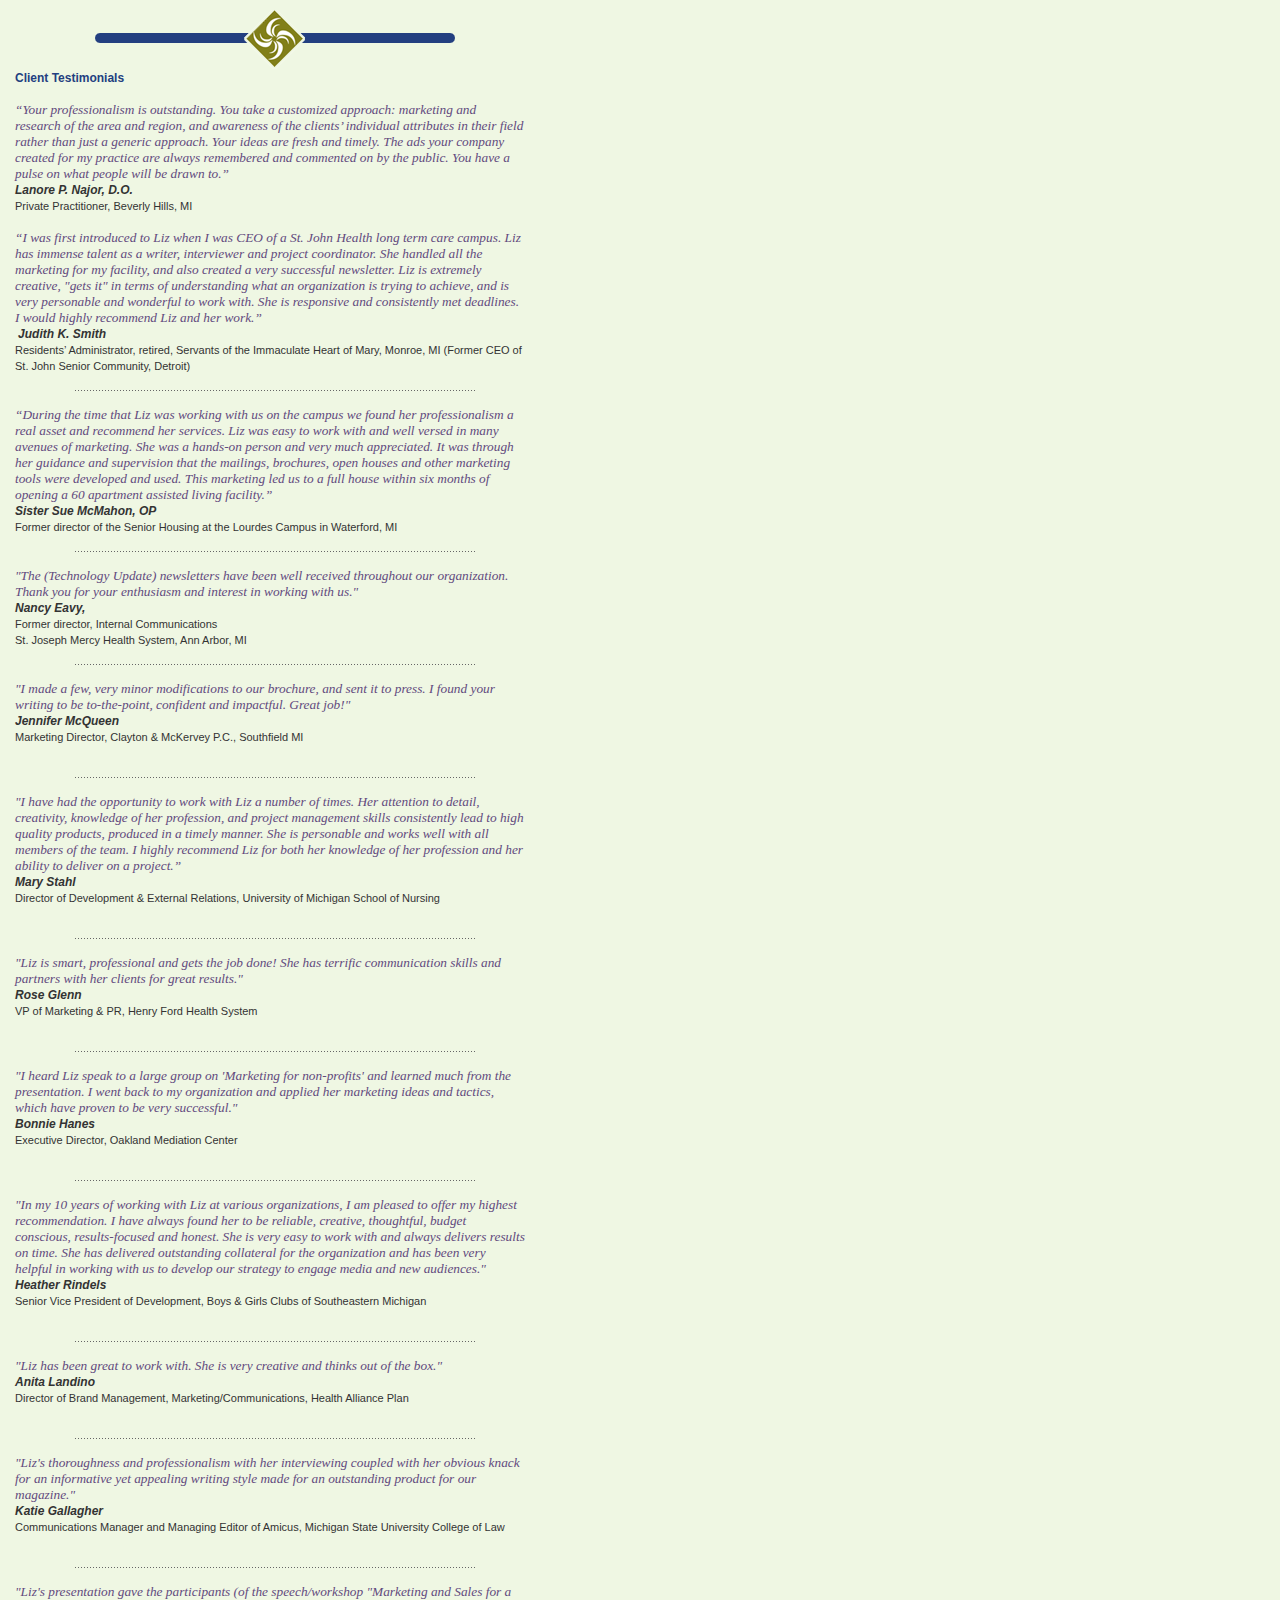
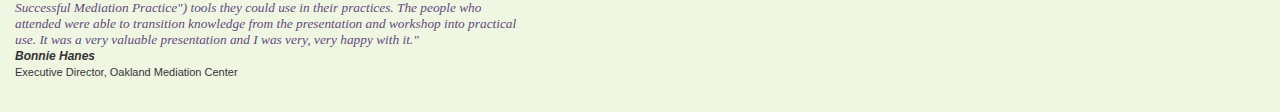
<file: testimonials.html>
<html>
<head>
<meta http-equiv="Content-Language" content="en-us">
<title>Cezat Creative Resources | Client Testimonials</title>

<meta name="keywords" content="marketing, newsletters, brochures, direct mail, springboard, specialty publications, copywriting, writing, healthcare, graphics, design, annual report, case statement, speech writing, senior marketing, publications consulting, marketing consulting, fundraising, philanthropy, print coordination, cezat, liz, elizabeth, michigan, plymouth, medical.">

<meta name="description" content="Cezat Creative Resources, Provides niche marketing for service-based organizations, professional services groups (e.g. medical, dental, financial, etc.), corporate departments (philanthropy, human resources) and hospitals, senior living centers and other organizations. We offer marketing consulting and communication materials such as speeches, reports, brochures, newsletters, publications, case statements and direct mail.">

<meta name="language" content="en-us">
<meta name="author" content="Cezat Creative Resources ">
<meta name="revisit-after" content="30 days">
<meta http-equiv="Content-Type" content="text/html; charset=windows-1252">

<link href="css/cezat_arial.css" rel="stylesheet" type="text/css">
<script type="text/javascript" src="js/common.js"></script>
</head>

<body leftMargin=0 topMargin=0 marginwidth="0" marginheight="0" bgcolor="#EFF7E3">

        <table border="0" width="550" cellspacing="0" cellpadding="0" id="table1">
           <tr>
               <td width="15">&nbsp;</td>
        <td width="520"><div align="center"><img src="images/tri_logo_head.gif" width="370" height="70">
          </div>
          
<p class="titleBlue">Client Testimonials </p>
<p class="titleBlue">&nbsp;</p>

<p class="quotation"> <i>&ldquo;Your professionalism is outstanding. You take a customized approach: marketing and research 
    of the area and region, and awareness of the clients&rsquo; individual attributes in their field rather than just a generic 
    approach. Your ideas are fresh and timely. The ads your company created for my practice are always remembered and commented 
    on by the public. You have a pulse on what people will be drawn to.&rdquo;</i>
<p class="bodytext3"><span class="testimonialname">Lanore P. Najor, D.O. </span><br>
	Private Practitioner, Beverly Hills, MI</p>
	<p class="bodytext">&nbsp;</p>
	<p class="quotation"><i>�I was first introduced to Liz when I was CEO of a St. John Health long 
term care campus. Liz has immense talent as a writer, interviewer and project coordinator. She 
handled all the marketing for my facility, and also created a very successful newsletter. Liz is extremely 
creative, &quot;gets it&quot; in terms of understanding what an organization is trying to achieve, and is very personable and 
wonderful to work with. She is responsive and consistently met deadlines. I would highly recommend Liz and her work.� </i></p>
<p class="bodytext3"><i>&nbsp;</i><span class="testimonialname">Judith K. Smith </span><br>
Residents� Administrator, retired,  Servants of the Immaculate Heart of Mary, Monroe, MI (Former CEO of St. John Senior Community, Detroit) </p>
</p>
<p class="bodytext">&nbsp;</p>






<div align="center">
<table border="0" width="400" cellspacing="0" cellpadding="0">
<tr>
    <td background="images/lines/line_dotted.gif">
    <img border="0" src="shim.gif" width="1" height="1"></td>
</tr>
</table>
</div>
<p class="titleBlue">&nbsp;</p>
<p class="quotation"><i>�During the time that Liz was working with us on the campus we found her 
professionalism a real asset and recommend her services. Liz was easy to work with  and well versed 
in many avenues of marketing. She was a hands-on person and very much appreciated. </i><i> It was 
through her guidance and supervision that the mailings, brochures, open 
houses and other marketing tools were developed and used. This marketing led us to a full house within 
six months of opening a 60 apartment assisted living facility.� </i></p>

<p class="bodytext3"><span class="testimonialname">Sister Sue McMahon, OP </span><br>
  Former director of the Senior Housing at the Lourdes Campus in Waterford, MI </p>
<p class="bodytext3">&nbsp;</p>
<div align="center">
		<table border="0" width="400" cellspacing="0" cellpadding="0" id="table2">
			<tr>
                <td background="images/lines/line_dotted.gif">
                <img border="0" src="shim.gif" width="1" height="1"></td>
            </tr>
        </table>
</div>
<p>&nbsp;</p>
           
<p class="quotation"><i>"The (Technology Update) newsletters have been well received throughout our organization. Thank you for 
your enthusiasm and interest in working with us." </i></p>
<p><span class="testimonialname">Nancy Eavy, </span><br>
  Former director, Internal Communications <br>
  St. Joseph Mercy Health System, Ann Arbor, MI  </p>
</p>
<p class="bodytext">&nbsp;</p>
<div align="center">
<table border="0" width="400" cellspacing="0" cellpadding="0">
<tr>
    <td background="images/lines/line_dotted.gif"><img border="0" src="shim.gif" width="1" height="1"></td>
</tr>
</table>
</div>

<p class="titleBlue">&nbsp;</p>
<p class="quotation"><em>"I made a few, very minor modifications to our brochure, and sent it to press. I found your 
writing to be to-the-point, confident and impactful. Great job!&quot;</em></p>
<p class="quotation"><span class="bodytext"><span class="testimonialname">Jennifer McQueen </span><br>
Marketing Director, Clayton &amp; McKervey P.C., Southfield MI </span></p>
<p class="quotation">&nbsp;</p>
<p class="quotation">&nbsp;</p>

<div align="center">
<table border="0" width="400" cellspacing="0" cellpadding="0">
<tr>
    <td background="images/lines/line_dotted.gif"><img border="0" src="shim.gif" width="1" height="1"></td>
</tr>
</table>
</div>

<p class="titleBlue">&nbsp;</p>
<p class="quotation"><em>"I have had the opportunity to work with Liz a number of times. Her attention to detail, creativity, knowledge of her profession, and project management skills consistently lead to high quality products, produced in a timely manner. She is personable and works well with all members of the team. I highly recommend Liz for both her knowledge of her profession and her ability to deliver on a project.&rdquo;</em> </p>
<p class="quotation"><span class="bodytext"><span class="testimonialname">Mary Stahl</span><br>
Director of Development & External Relations, University of Michigan School of Nursing</span></p>
<p class="quotation">&nbsp;</p>
<p class="quotation">&nbsp;</p>

<div align="center">
<table border="0" width="400" cellspacing="0" cellpadding="0">
<tr>
    <td background="images/lines/line_dotted.gif"><img border="0" src="shim.gif" width="1" height="1"></td>
</tr>
</table>
</div>

<p class="titleBlue">&nbsp;</p>
<p class="quotation"><em>"Liz is smart, professional and gets the job done! She has terrific communication skills and partners with her clients for great results."</em> </p>
<p class="quotation"><span class="bodytext"><span class="testimonialname">Rose Glenn</span><br>
VP of Marketing & PR, Henry Ford Health System</span></p>
<p class="quotation">&nbsp;</p>
<p class="quotation">&nbsp;</p>

<div align="center">
<table border="0" width="400" cellspacing="0" cellpadding="0">
<tr>
    <td background="images/lines/line_dotted.gif"><img border="0" src="shim.gif" width="1" height="1"></td>
</tr>
</table>
</div>

<p class="titleBlue">&nbsp;</p>
<p class="quotation"><em>"I heard Liz speak to a large group on 'Marketing for non-profits' and learned much from the presentation. I went back to my organization and applied her marketing ideas and tactics, which have proven to be very successful."</em> </p>
<p class="quotation"><span class="bodytext"><span class="testimonialname">Bonnie Hanes</span><br>
Executive Director, Oakland Mediation Center</span></p>
<p class="quotation">&nbsp;</p>
<p class="quotation">&nbsp;</p>

<div align="center">
<table border="0" width="400" cellspacing="0" cellpadding="0">
<tr>
    <td background="images/lines/line_dotted.gif"><img border="0" src="shim.gif" width="1" height="1"></td>
</tr>
</table>
</div>

<p class="titleBlue">&nbsp;</p>
<p class="quotation"><em>&quot;In my 10 years of working with Liz at various organizations, I am pleased to offer my highest recommendation. I have always found her to be reliable, creative, thoughtful, budget conscious, results-focused and honest. She is very easy to work with and always delivers results on time. She has delivered outstanding collateral for the organization and has been very helpful in working with us to develop our strategy to engage media and new audiences.&quot; 
 </em> </p>
<p class="quotation"><span class="bodytext"><span class="testimonialname">Heather Rindels</span><br>
Senior Vice President of Development, Boys &amp; Girls Clubs of Southeastern Michigan</span></p>
<p class="quotation">&nbsp;</p>
<p class="quotation">&nbsp;</p>

<div align="center">
<table border="0" width="400" cellspacing="0" cellpadding="0">
<tr>
    <td background="images/lines/line_dotted.gif"><img border="0" src="shim.gif" width="1" height="1"></td>
</tr>
</table>
</div>

<p class="titleBlue">&nbsp;</p>
<p class="quotation"><em>"Liz has been great to work with. She is very creative and thinks out of the box."
</em> </p>
<p class="quotation"><span class="bodytext"><span class="testimonialname">Anita Landino</span><br>
Director of Brand Management, Marketing/Communications, Health Alliance Plan</span></p>
<p class="quotation">&nbsp;</p>
<p class="quotation">&nbsp;</p>

<div align="center">
<table border="0" width="400" cellspacing="0" cellpadding="0">
<tr>
    <td background="images/lines/line_dotted.gif"><img border="0" src="shim.gif" width="1" height="1"></td>
</tr>
</table>
</div>

<p class="titleBlue">&nbsp;</p>
<p class="quotation"><em>&quot;Liz's thoroughness and professionalism with her interviewing coupled with her obvious knack for an informative yet appealing writing style made for an outstanding product for our magazine." 
</em> </p>
<p class="quotation"><span class="bodytext"><span class="testimonialname">Katie Gallagher</span><br>
Communications Manager and Managing Editor of Amicus, Michigan State University College of Law�</span></p>
<p class="quotation">&nbsp;</p>
<p class="quotation">&nbsp;</p>

<div align="center">
<table border="0" width="400" cellspacing="0" cellpadding="0">
<tr>
    <td background="images/lines/line_dotted.gif"><img border="0" src="shim.gif" width="1" height="1"></td>
</tr>
</table>
</div>

<p class="titleBlue">&nbsp;</p>
<p class="quotation"><em>"Liz's presentation gave the participants (of the speech/workshop "Marketing and Sales for a Successful Mediation Practice") tools they could use in their practices. The people who attended were able to transition knowledge from the presentation and workshop into practical use. It was a very valuable presentation and I was very, very happy with it." </em> </p>
<p class="quotation"><span class="bodytext"><span class="testimonialname">Bonnie Hanes</span><br>
Executive Director, Oakland Mediation Center</span></p>
<p class="quotation">&nbsp;</p>
<p class="quotation">&nbsp;</p>

</td>
    <td width="15">&nbsp;</td>
</tr>
</table>
																					
<script type="text/javascript">

  var _gaq = _gaq || [];
  _gaq.push(['_setAccount', 'UA-946070-31']);
  _gaq.push(['_trackPageview']);

  (function() {
    var ga = document.createElement('script'); ga.type = 'text/javascript'; ga.async = true;
    ga.src = ('https:' == document.location.protocol ? 'https://ssl' : 'http://www') + '.google-analytics.com/ga.js';
    var s = document.getElementsByTagName('script')[0]; s.parentNode.insertBefore(ga, s);
  })();

</script></body>
</html>
</file>
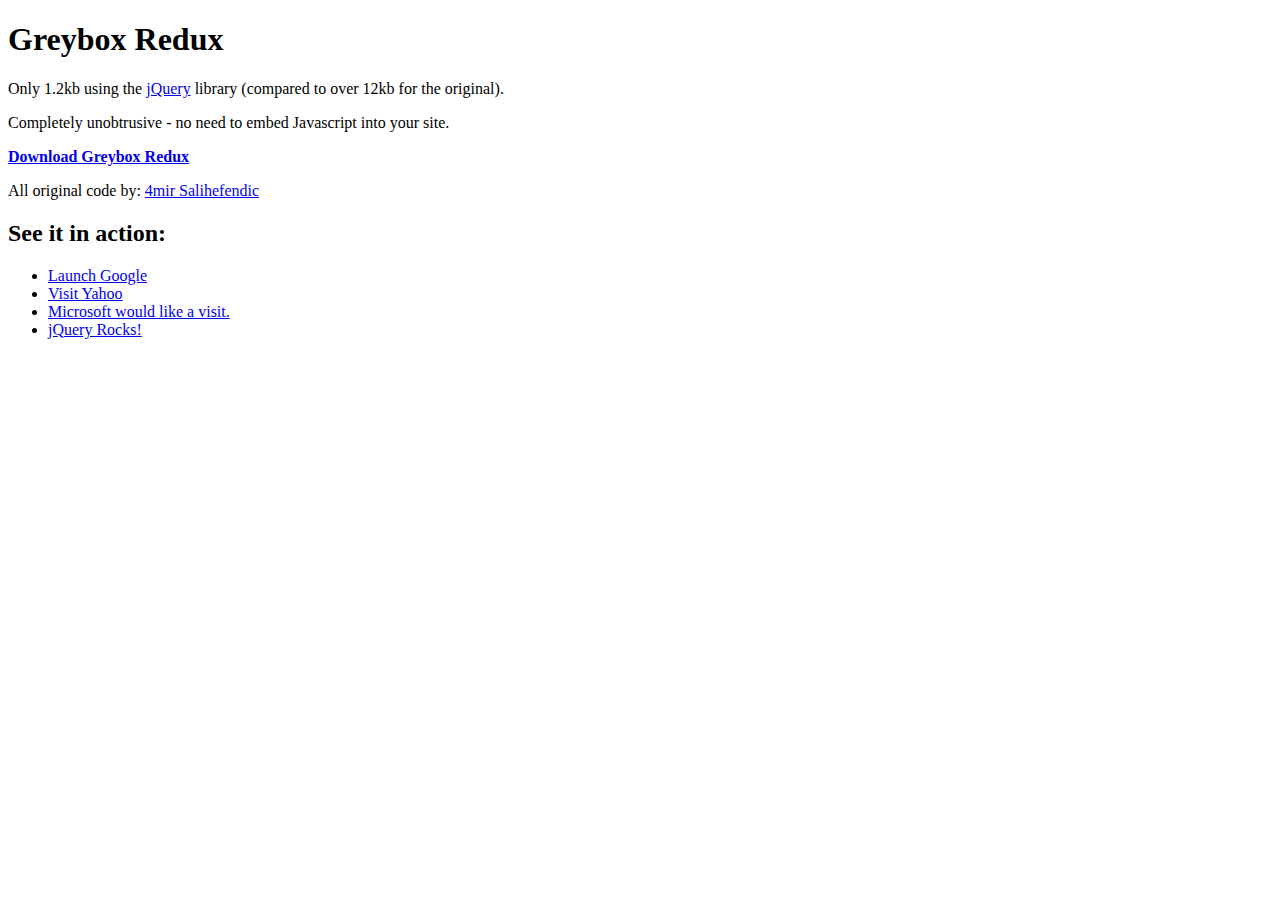
<file: greybox/test.html>
<!DOCTYPE html PUBLIC "-//W3C//DTD XHTML 1.1//EN"
"http://www.w3.org/TR/xhtml11/DTD/xhtml11.dtd">

<html xmlns="http://www.w3.org/1999/xhtml" xml:lang="en">
<head>
    <title>GreyBox Redux</title>
    <script type="text/javascript" src="http://jquery.com/src/latest/"></script>
    <script type="text/javascript" src="greybox.js"></script>
    <link href="greybox.css" rel="stylesheet" type="text/css" media="all" />
    <script type="text/javascript">
      var GB_ANIMATION = true;
      $(document).ready(function(){
        $("a.greybox").click(function(){
          var t = this.title || $(this).text() || this.href;
          GB_show(t,this.href,470,600);
          return false;
        });
      });
    </script>
</head>
<body>
<h1>Greybox Redux</h1>

<p>Only 1.2kb using the <a href="http://jquery.com/">jQuery</a> library
(compared to over 12kb for the original).</p>
<p>Completely unobtrusive - no need to embed Javascript into your site.</p>
<p><b><a href="greybox.tar">Download Greybox Redux</a></b></p>
<p>All original code by: <a href="http://amix.dk">4mir Salihefendic</a></p>

<h2 id="headline">See it in action:</h2>
<ul>
  <li><a href="http://google.com/" title="Google" class="greybox">Launch Google</a></li>
  <li><a href="http://yahoo.com/" title="Yahoo" class="greybox">Visit Yahoo</a></li>
  <li><a href="http://msn.com/" class="greybox">Microsoft would like a visit.</a></li>
  <li><a href="http://jquery.com/" class="greybox">jQuery Rocks!</a></li>
</ul>
</body>
</html>
</file>
<file: css/cezat_arial.css>
#minted-holder {
	position: relative;
	}
#minted {
	position: absolute;
	top: 300px;
	left: -3px;
	}
#fadeshow1 {
	z-index: 0;
	}
#minted a, #minted img{
	border: none;
	}
h1 {
	font-family:Georgia, "Times New Roman", Times, serif;
	font-size:22px;
	line-height: 105%;
	font-style: italic;
	padding:0 0 5px 0;
	font-weight: normal;
	}
#home h1 {color: #624A7E;}
#expertise h1 {color: #E68545;}
#fundraising h1 {color: #0099CC;}
#corporate-services h1 {color: #233F80;}
#marketing-services h1 {color: #7E153F;}
#about-us h1 {color: #817F1A;}
#contact h1 {color: #CD6C03;}
.bg_image {
	background-repeat: no-repeat;
	background-position: top;
}
.backfade {
BACKGROUND-IMAGE: url('../images/backfade.jpg');
BACKGROUND-REPEAT: repeat-x; 
BACKGROUND-COLOR: #e8e8e8
}
.grnPinstripe {
BACKGROUND-IMAGE: url('../images/backgrounds/grn_pinstripe.gif');
BACKGROUND-REPEAT: repeat; 
BACKGROUND-COLOR: #EFF7E3
}
.pinwheel_bg {
BACKGROUND-IMAGE: url('../images/backgrounds/pinwheel_bg.gif');
BACKGROUND-REPEAT: repeat-x; 
}

P {
FONT-FAMILY: Arial, Helvetica, sans-serif;
PADDING-RIGHT: 0px; PADDING-LEFT: 0px; PADDING-TOP: 0px; PADDING-BOTTOM: 0px; MARGIN: 0px; 
FONT-SIZE: 11px; COLOR: #333; LINE-HEIGHT: 16px; 
}

DIV {
	FONT-SIZE: 11px; COLOR: #333; LINE-HEIGHT: 16px; FONT-FAMILY: Arial, Helvetica, sans-serif
}
TD {
	FONT-SIZE: 11px; COLOR: #333; LINE-HEIGHT: 16px; FONT-FAMILY: Arial, Helvetica, sans-serif
}
LI {
	FONT-SIZE: 11px; COLOR: #333; LINE-HEIGHT: 16px; FONT-FAMILY: Arial, Helvetica, sans-serif
}	
A {
	FONT-SIZE: 11px;
	COLOR: #82AB58;
	FONT-FAMILY: Arial, Helvetica, sans-serif;
	font-weight: bold;
	text-decoration: none;
}
A:hover {
	FONT-FAMILY: Arial, Helvetica, sans-serif;
	text-decoration: underline;
}
.bodytext {
	PADDING-RIGHT: 0px; 
	PADDING-LEFT: 0px;
	FONT-SIZE: 11px;
	COLOR: #333;
	FONT-FAMILY: Arial, Helvetica, sans-serif;
	LINE-HEIGHT: 16px; 
}
.bodytext A {
	FONT-SIZE: 11px;
	COLOR: #82AB58;
	FONT-FAMILY: Arial, Helvetica, sans-serif;
	text-decoration: underline;
}
.bodytext A:hover {
	FONT-SIZE: 11px;
	COLOR: #82AB58;
	FONT-FAMILY: Arial, Helvetica, sans-serif;
	text-decoration: underline;
}

.bodytext2 {
	PADDING-RIGHT: 0px; 
	PADDING-LEFT: 0px;
	FONT-SIZE: 11px;
	COLOR: #333;
	FONT-FAMILY: Arial, Helvetica, sans-serif;
	line-height: 16px;
}
.bodytextintro {
	PADDING-RIGHT: 15px; 
	PADDING-LEFT: 0px;
	FONT-SIZE: 12px;
	COLOR: #333;
	FONT-FAMILY: Arial, Helvetica, sans-serif;
	line-height: 16px;
}
.bodytextboarder {
	PADDING-RIGHT: 10px; 
	PADDING-LEFT: 12px;
	FONT-SIZE: 11px;
	COLOR: #333;
	FONT-FAMILY: Arial, Helvetica, sans-serif;
	LINE-HEIGHT: 16px; 
}
.bodytextsamples {
	PADDING-RIGHT: 5px; 
	PADDING-LEFT: 15px;
	FONT-SIZE: 11px;
	COLOR: #333;
	FONT-FAMILY: Arial, Helvetica, sans-serif;
	line-height: 16px;
}
.bullets {
	PADDING-RIGHT: 8px; 
	PADDING-LEFT: 0px;
	FONT-SIZE: 11px;
	COLOR: #333;
	FONT-FAMILY: Arial, Helvetica, sans-serif;
	line-height: 16px;
	list-style-image: url("../images/tri_bullet_p.gif");
}

.bullets {
	PADDING-RIGHT: 8px; 
	PADDING-LEFT: 0px;
	FONT-SIZE: 11px;
	COLOR: #333;
	FONT-FAMILY: Arial, Helvetica, sans-serif;
	line-height: 16px;
	list-style-image: url("../images/tri_bullet_p.gif");
}

ol#numbers li {
	list-style-type: decimal;
	list-style-image: none;
}

.alt {
	FONT-SIZE: 10px; COLOR: #ffffff; FONT-FAMILY: Arial, Helvetica, sans-serif; TEXT-DECORATION: underline
}
A.alt {
	FONT-SIZE: 10px; COLOR: #ff9900; FONT-FAMILY: Arial, Helvetica, sans-serif; TEXT-DECORATION: underline
}
A.alt:hover {
	FONT-SIZE: 10px; COLOR: #ffba00; FONT-FAMILY: Arial, Helvetica, sans-serif; TEXT-DECORATION: underline
}

.border {
	BORDER-RIGHT: #233F80 1px solid; BORDER-TOP: #233F80 1px solid; BORDER-LEFT: #233F80 1px solid; BORDER-BOTTOM: #233F80 1px solid
}

.titleBlue {
	FONT-WEIGHT: bold;
	FONT-SIZE: 9pt;
	COLOR: #233F80;
	LINE-HEIGHT: 16px;
	FONT-FAMILY: Arial, Helvetica, sans-serif;
}
.titleBlue a {
	text-decoration: underline;
}
li.titleBlue {
	FONT-WEIGHT: bold;
	FONT-SIZE: 12px;
	COLOR: #233F80;
	LINE-HEIGHT: 16px;
	padding-bottom: 8px;
	FONT-FAMILY: Arial, Helvetica, sans-serif;
}
.titleGreen {
	FONT-WEIGHT: bold;
	FONT-SIZE: 9pt;
	COLOR: #817F1A;
	LINE-HEIGHT: 16px;
	FONT-FAMILY: Arial, Helvetica, sans-serif;
}
.titlePurp {
	FONT-WEIGHT: bold;
	FONT-SIZE: 9pt;
	COLOR: #624A7E;
	LINE-HEIGHT: 16px;
	FONT-FAMILY: Arial, Helvetica, sans-serif;
}
.titleLgtGrn {
	FONT-WEIGHT: bold;
	FONT-SIZE: 9pt;
	COLOR: #EFF7E3;
	LINE-HEIGHT: 16px;
	FONT-FAMILY: Arial, Helvetica, sans-serif;
}
.titleOrng {
	FONT-WEIGHT: bold;
	FONT-SIZE: 9pt;
	COLOR: #FEC85A;
	LINE-HEIGHT: 16px;
	FONT-FAMILY: Arial, Helvetica, sans-serif;
}
.titleLgtPurp {
	FONT-WEIGHT: bold;
	FONT-SIZE: 9pt;
	COLOR: #7C6495;
	LINE-HEIGHT: 16px;
	FONT-FAMILY: Arial, Helvetica, sans-serif;
}
.titleGrn {
	FONT-WEIGHT: bold;
	FONT-SIZE: 9pt;
	COLOR: #82AB58;
	LINE-HEIGHT: 16px;
	FONT-FAMILY: Arial, Helvetica, sans-serif;
}
.titleLgtBlu {
	FONT-WEIGHT: bold;
	FONT-SIZE: 9pt;
	COLOR: #83A9BB;
	LINE-HEIGHT: 16px;
	FONT-FAMILY: Arial, Helvetica, sans-serif;
}
.titleLightPlum {
	FONT-WEIGHT: bold;
	FONT-SIZE: 9pt;
	COLOR: #C686A9;
	LINE-HEIGHT: 16px;
	FONT-FAMILY: Arial, Helvetica, sans-serif;
}
.titlePlum {
	FONT-WEIGHT: bold;
	FONT-SIZE: 9pt;
	COLOR: #6B1C3B;
	LINE-HEIGHT: 16px;
	FONT-FAMILY: Arial, Helvetica, sans-serif;
}
.quotation {	
	PADDING-RIGHT: 10px; 
	PADDING-LEFT: 0px;
	font-size: 10pt;
    COLOR: #624A7E;
	LINE-HEIGHT: 16px;
	FONT-FAMILY: "Times New Roman", Times, serif;
}
.footernav {
	FONT-SIZE: 11px;
	font-weight:bold;
	FONT-FAMILY: Arial, Helvetica, sans-serif;
	color: #233F80;
}
.footernav A {
	FONT-SIZE: 11px;
	COLOR: #233F80;
	font-weight:bold;
	FONT-FAMILY: Arial, Helvetica, sans-serif;
	text-decoration: none;
}
.footernav A:hover {
	FONT-SIZE: 11px;
	COLOR: #233F80;
	font-weight:bold;
	FONT-FAMILY: Arial, Helvetica, sans-serif;
	text-decoration: underline;
}
.addressinfo {
    COLOR: #233F80;
	LINE-HEIGHT: 18px;
	FONT-FAMILY: Verdana, Arial, Helvetica, sans-serif;
	TEXT-ALIGN: center;
	font-size: 11px;
}
.copyright {
	FONT-SIZE: 10px; 
	COLOR: #CCCCCC; 
	FONT-FAMILY: Verdana, Arial, Helvetica, sans-serif;
	LINE-HEIGHT: 14px;
}
.smallsubnav {
	FONT-SIZE: 10px; 
	COLOR: #624A7E; 
	FONT-FAMILY: Arial, Helvetica, sans-serif;
	LINE-HEIGHT: 14px;
}
.columnmenu {
	FONT-WEIGHT: bold;
	FONT-SIZE: 11px;
	COLOR: #233F80;
	FONT-FAMILY: Arial, Helvetica, sans-serif;
	line-height: 14px;
}
.columnmenu A {
	FONT-WEIGHT: bold;
	FONT-SIZE: 11px;
	COLOR: #233F80;
	FONT-FAMILY: Arial, Helvetica, sans-serif;
	line-height: 14px;
}
.columnmenu A:hover {
	FONT-WEIGHT: bold;
	FONT-SIZE: 11px;
	COLOR: #233F80;
	FONT-FAMILY: Arial, Helvetica, sans-serif;
	line-height: 14px;
	text-decoration: underline;
}
.testimonialname {
	FONT-SIZE: 12px;
	COLOR: #333;
	FONT-FAMILY: Arial, Helvetica, sans-serif;
	LINE-HEIGHT: 16px;
	font-style: italic;
	font-weight: bold;
}
.topLinks {
	FONT-SIZE: 11px; COLOR: #000000; TEXT-DECORATION: none
}
.topLinks:hover {
	COLOR: #00519b; TEXT-DECORATION: none
}



DIV.form-container {
	PADDING-RIGHT: 0px; PADDING-LEFT: 0px; PADDING-BOTTOM: 10px; PADDING-TOP: 0px; 
	FONT-FAMILY: Arial, Helvetica, sans-serif; TEXT-DECORATION: none
}
P.legend {
	FONT-SIZE: 10px; MARGIN-BOTTOM: 1em; COLOR: #666; FONT-FAMILY: Arial, Helvetica, sans-serif; TEXT-DECORATION: none
}
P.legend EM {
	COLOR: #817F1A
}
DIV.errors {
	BORDER-RIGHT: #fc6 1px solid; PADDING-RIGHT: 10px; BORDER-TOP: #fc6 1px solid; PADDING-LEFT: 10px; PADDING-BOTTOM: 5px; MARGIN: 0px 0px 10px; BORDER-LEFT: #fc6 1px solid; PADDING-TOP: 5px; BORDER-BOTTOM: #fc6 1px solid; BACKGROUND-COLOR: #ffc
}
DIV.errors P {
	MARGIN: 0px
}
DIV.errors P EM {
	FONT-WEIGHT: bold; COLOR: #817F1A; FONT-STYLE: normal
}
DIV.form-container FORM P {
	MARGIN: 0px
}
DIV.form-container FORM P.note {
	MARGIN-LEFT: 160px;
	COLOR: 666;
	font-size: 90%;
}
DIV.form-container FORM FIELDSET {
	BORDER-RIGHT: #ddd 1px solid; PADDING-RIGHT: 10px; BORDER-TOP: #ddd 1px solid; PADDING-LEFT: 10px; PADDING-BOTTOM: 10px; MARGIN: 10px 0px; BORDER-LEFT: #ddd 1px solid; PADDING-TOP: 10px; BORDER-BOTTOM: #ddd 1px solid
}
DIV.form-container FORM LEGEND {
	FONT-WEIGHT: bold; COLOR: #233F80; FONT-FAMILY: Arial, Helvetica, sans-serif;
}
DIV.form-container FORM FIELDSET DIV {
	PADDING-RIGHT: 0px; PADDING-LEFT: 0px; PADDING-BOTTOM: 0.25em; PADDING-TOP: 0.25em
}
DIV.form-container LABEL {
	PADDING-RIGHT: 10px; DISPLAY: block; FLOAT: left; WIDTH: 150px; MARGIN-RIGHT: 10px; POSITION: relative; TEXT-ALIGN: right
}
DIV.form-container SPAN.label {
	PADDING-RIGHT: 10px; DISPLAY: block; FLOAT: left; WIDTH: 150px; MARGIN-RIGHT: 10px; POSITION: relative; TEXT-ALIGN: right
}
DIV.form-container LABEL.error {
	COLOR: #c00
}
DIV.form-container SPAN.error {
	COLOR: #c00
}
DIV.form-container LABEL EM {
	FONT-SIZE: 120%; RIGHT: 1px; COLOR: #CD6C03; FONT-STYLE: normal; POSITION: absolute
}
DIV.form-container SPAN.label EM {
	FONT-SIZE: 120%; RIGHT: 1px; COLOR: #817F1A; FONT-STYLE: normal; POSITION: absolute
}
DIV.form-container INPUT:focus {
	BORDER-LEFT-COLOR: #666; BORDER-BOTTOM-COLOR: #666; BORDER-TOP-COLOR: #666; BACKGROUND-COLOR: #666; BORDER-RIGHT-COLOR: #666
}
DIV.form-container TEXTAREA:focus {
	BORDER-LEFT-COLOR: #666; BORDER-BOTTOM-COLOR: #666; BORDER-TOP-COLOR: #666; BACKGROUND-COLOR: #666; BORDER-RIGHT-COLOR: #666
}
DIV.form-container DIV.controlset LABEL {
	DISPLAY: inline; FLOAT: none
}
DIV.form-container DIV.controlset INPUT {
	DISPLAY: inline; FLOAT: none
}
DIV.form-container DIV.controlset DIV {
	MARGIN-LEFT: 150px
}
DIV.form-container DIV.buttonrow {
	MARGIN-LEFT: 150px
}
P.legend {
	FONT-SIZE: 10px; MARGIN-BOTTOM: 1em; COLOR: #666; 
	FONT-FAMILY: Arial, Helvetica, sans-serif; TEXT-DECORATION: none
}
P.legend EM {
	COLOR: #CD6C03
}
DIV.form-container FORM FIELDSET {
	BORDER-RIGHT: #ddd 1px solid; PADDING-RIGHT: 10px; BORDER-TOP: #ddd 1px solid; PADDING-LEFT: 10px; PADDING-BOTTOM: 10px; MARGIN: 10px 0px; BORDER-LEFT: #ddd 1px solid; PADDING-TOP: 10px; BORDER-BOTTOM: #ddd 1px solid
}
DIV.form-container DIV.buttonrow {
	MARGIN-LEFT: 180px
}
</file>
<file: greybox/greybox.css>
#GB_overlay {
  background-image: url(../greybox/overlay.png); 
  position: fixed;
  margin: auto;
  top: 0;
  left: 0;
  z-index: 100;
  width:  100%;
  height: 100%;
}

* html #GB_overlay {
  background-color: #000;
  background-color: transparent;
  background-image: url(greybox/blank.gif);
  filter: progid:DXImageTransform.Microsoft.AlphaImageLoader(src="../greybox/overlay.png", sizingMethod="scale");
}

#GB_window {
  top: 10px;
  left: 50%;
  position: fixed;
  background: #fff;
  border: 5px solid #aaa;
  overflow: auto;
  width: 400px;
  height: 400px;
  z-index: 150;
}

#GB_frame {
  border: 0;
  overflow: auto;
  width: 100%;
}

#GB_caption {
  font: 12px bold helvetica, verdana, sans-serif;
  color: #fff;
  background: #888;
  padding: 2px 0 2px 5px;
  margin: 0;
  text-align: left;
}

#GB_window img {
  position: absolute;
  top: 2px;
  right: 5px;
  cursor: pointer;
  cursor: hand;
}
</file>
